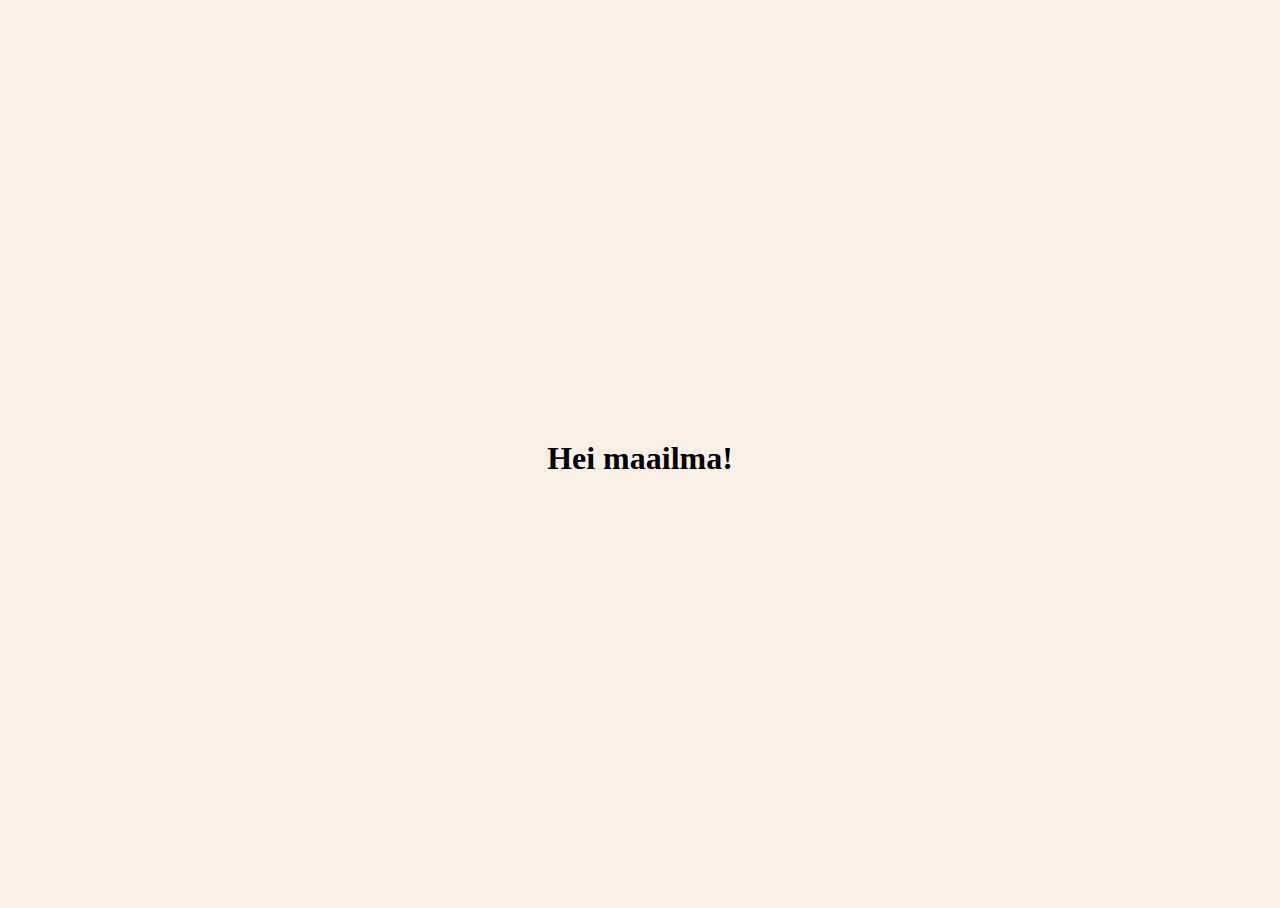
<file: .github/test/index.html>
<!DOCTYPE html>
<html lang="en">

<head>
  <meta charset="UTF-8">
  <meta name="viewport" content="width=device-width, initial-scale=1.0">
  <title>Hello</title>
  <link rel="stylesheet" href="styles.css">
</head>

<body>
  <main>
    <h1>Hei maailma!</h1>
  </main>

</body>

</html>
</file>
<file: .github/test/styles.css>
html {
  height: 100%;
}

body {
  background-color:linen;
  display: flex;
  flex-direction: column;
  justify-content: center;
  height: 100%;
}

main {
  text-align: center;
}
</file>
